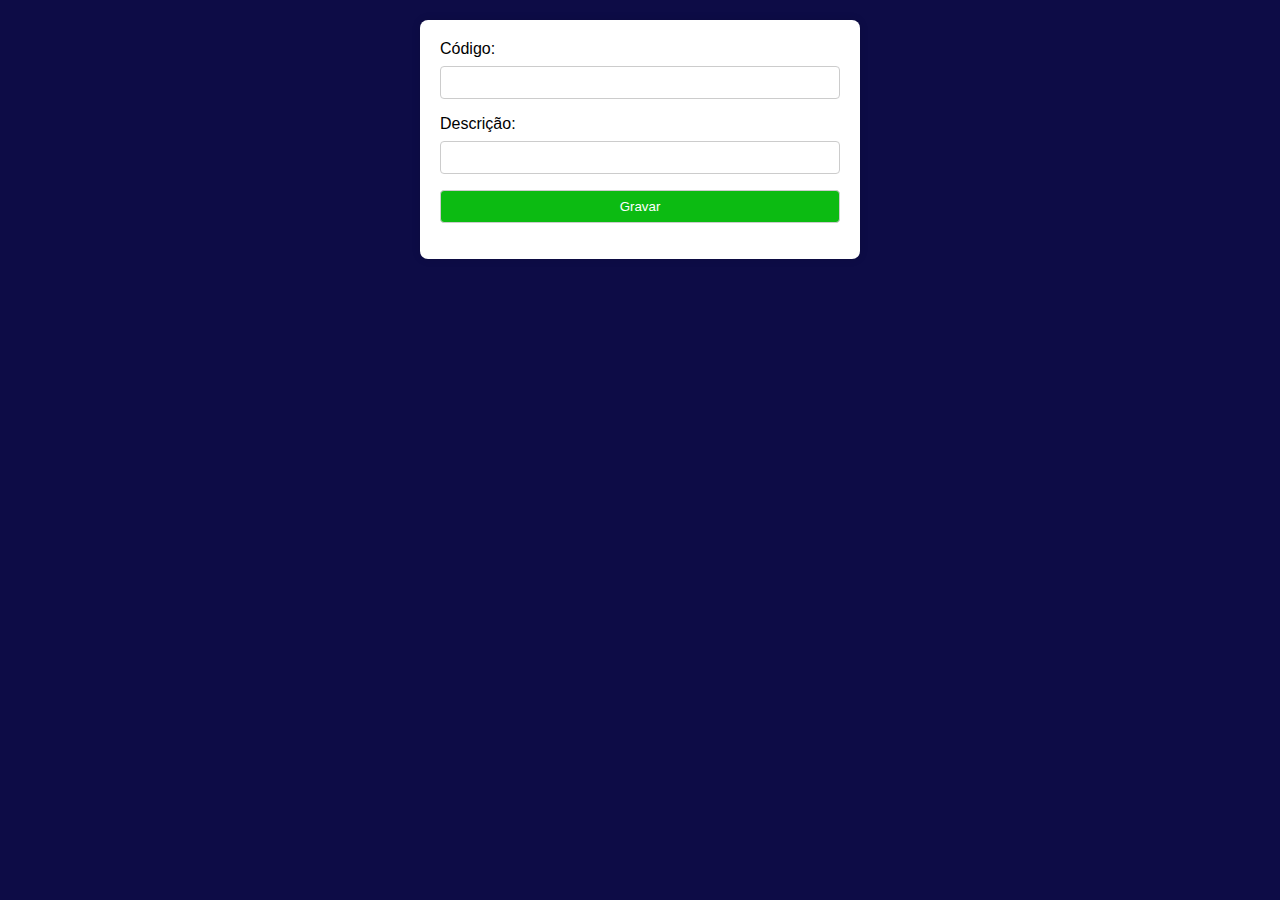
<file: aula002/index.html>
<!DOCTYPE html>
<html lang="en">
  <head>
    <meta charset="UTF-8" />
    <meta name="viewport" content="width=device-width, initial-scale=1.0" />
    <link rel="stylesheet" href="style.css" />
    <title>Formulario</title>
  </head>
  <body>
    <form method="POST" action="descricao.php">
      <label>Código:</label>
      <input type="number" name="id" />
      <label> Descrição:</label>
      <input type="text" name="descricao" />
      <input type="submit" name="enviar" value="Gravar" />
    </form>
  </body>
</html>
</file>
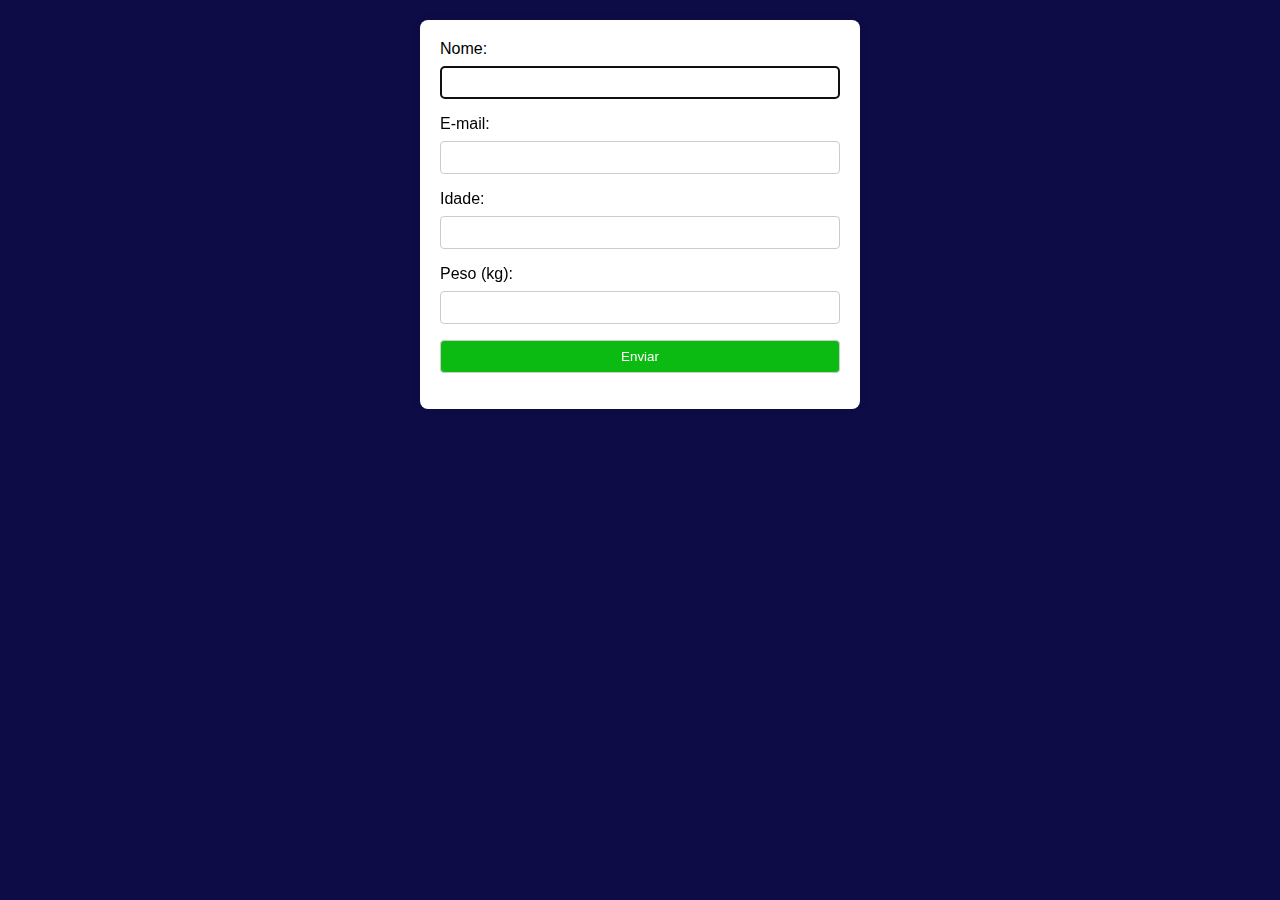
<file: aula001/form.html>
<!DOCTYPE html>
<html lang="pt-br">
  <head>
    <meta charset="UTF-8" />
    <meta name="viewport" content="width=device-width, initial-scale=1.0" />
    <link rel="stylesheet" href="style.css" />
    <title>Formulário</title>
  </head>
  <body>
    <form action="formulario.php" method="post">
      <label for="nome">Nome:</label>
      <input type="text" name="nome" autofocus />

      <label for="email">E-mail:</label>
      <input type="email" name="email" />

      <label for="idade">Idade:</label>
      <input type="number" name="idade" min="1" max="120" step="1" />

      <label for="peso">Peso (kg):</label>
      <input type="number" name="peso" min="2.4" max="200.0" step="0.01" />

      <input type="submit" name="bt_enviar" value="Enviar" />
    </form>
  </body>
</html>
</file>
<file: aula002/style.css>
body {
  font-family: Arial, sans-serif;
  background-color: rgb(13, 12, 70);
  margin: 0;
  padding: 0;
}

form {
  max-width: 400px;
  margin: 20px auto;
  background-color: #fff;
  padding: 20px;
  border-radius: 8px;
  box-shadow: 0 0 10px rgba(0, 0, 0, 0.1);
}

label {
  display: block;
  margin-bottom: 8px;
}

input {
  width: 100%;
  padding: 8px;
  margin-bottom: 16px;
  box-sizing: border-box;
  border: 1px solid #ccc;
  border-radius: 4px;
}

input[type="submit"] {
  background-color: #0cbb12;
  color: #fff;
  cursor: pointer;
}

input[type="submit"]:hover {
  background-color: #023105;
}

/* Estilo adicional para o campo de e-mail */
input[type="email"] {
  text-align: left;
}

/* Estilo adicional para o campo de número (idade e peso) */
input[type="number"] {
  text-align: left;
}

/* Adicione estilos de sua escolha conforme necessário */
</file>
<file: aula001/style.css>
body {
  font-family: Arial, sans-serif;
  background-color: rgb(13, 12, 70);
  margin: 0;
  padding: 0;
}

form {
  max-width: 400px;
  margin: 20px auto;
  background-color: #fff;
  padding: 20px;
  border-radius: 8px;
  box-shadow: 0 0 10px rgba(0, 0, 0, 0.1);
}

label {
  display: block;
  margin-bottom: 8px;
}

input {
  width: 100%;
  padding: 8px;
  margin-bottom: 16px;
  box-sizing: border-box;
  border: 1px solid #ccc;
  border-radius: 4px;
}

input[type="submit"] {
  background-color: #0cbb12;
  color: #fff;
  cursor: pointer;
}

input[type="submit"]:hover {
  background-color: #45a049;
}

/* Estilo adicional para o campo de e-mail */
input[type="email"] {
  text-align: left;
}

/* Estilo adicional para o campo de número (idade e peso) */
input[type="number"] {
  text-align: left;
}

/* Adicione estilos de sua escolha conforme necessário */
</file>
